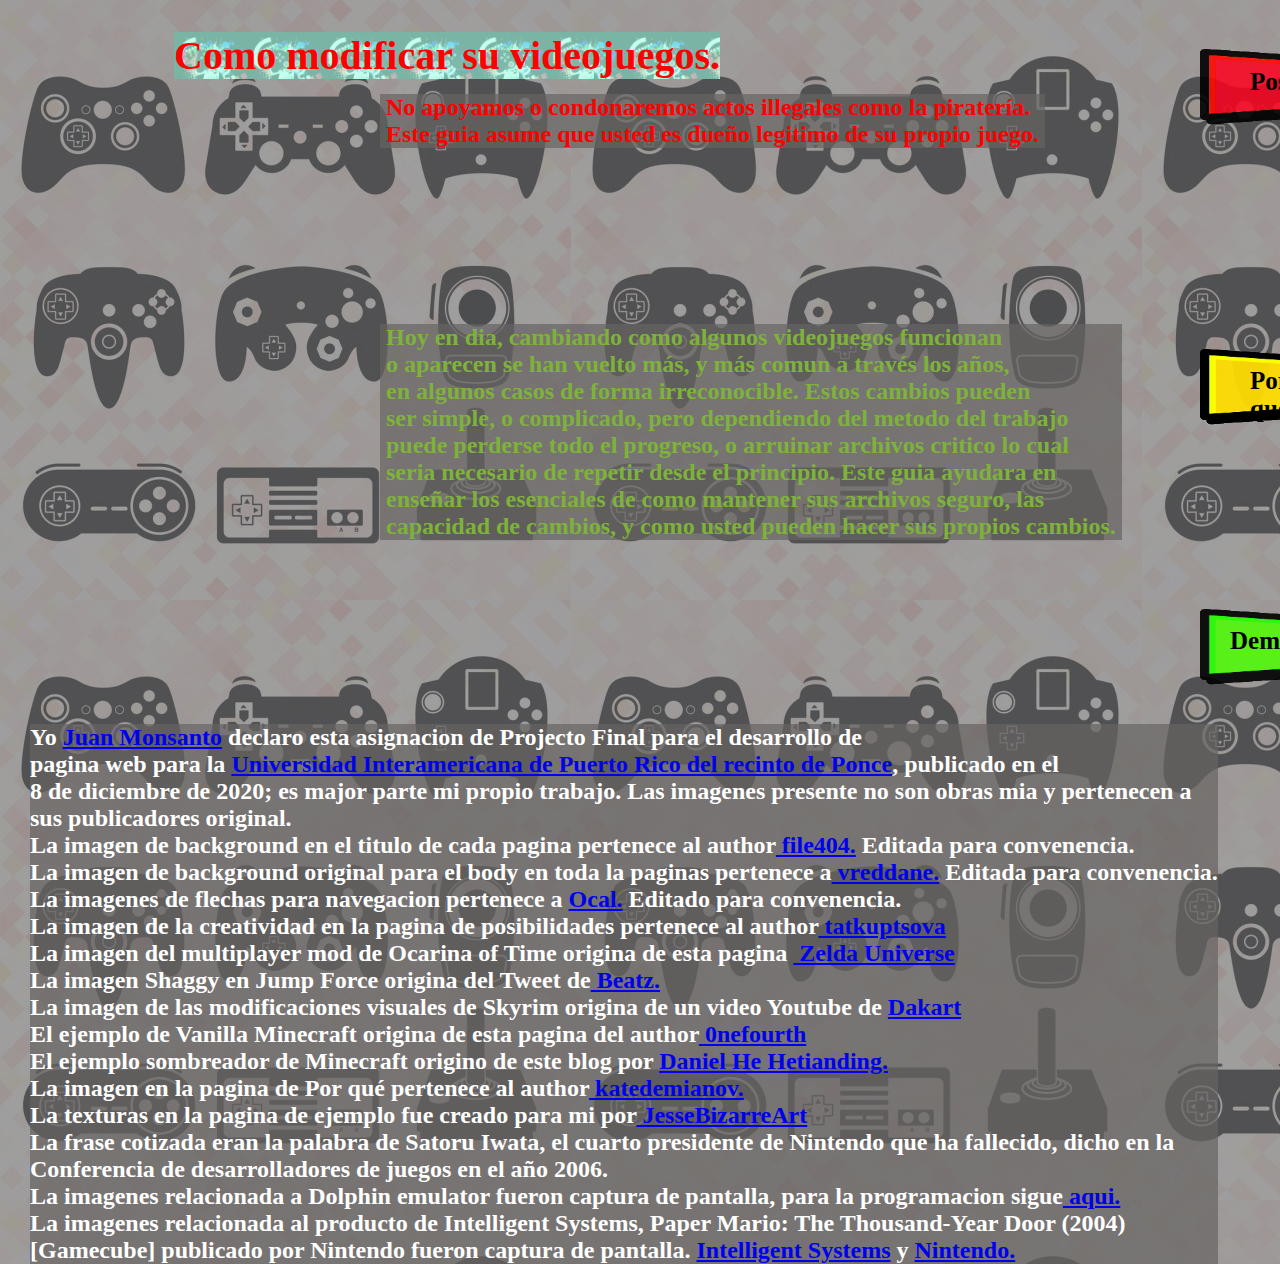
<file: index.html>
<!DOCTYPE html>
<html>
<head>
<title>Proyecto Final</title>
<meta charset="UTF-8">
<meta name="description" content="Guia general de modding de videojuegos">
<meta name="author" content="Juan Monsanto">
<link rel="stylesheet" href="Final.css">

</head>

<body>

<h1> Como modificar su videojuegos. </h1>

<pre> No apoyamos o condonaremos actos illegales como la piratería.
 Este guia asume que usted es dueño legitimo de su propio juego. </pre>

<pre class="Intro"> Hoy en dia, cambiando como algunos videojuegos funcionan
 o aparecen se han vuelto más, y más comun a través los años,
 en algunos casos de forma irreconocible. Estos cambios pueden
 ser simple, o complicado, pero dependiendo del metodo del trabajo
 puede perderse todo el progreso, o arruinar archivos critico lo cual
 seria necesario de repetir desde el principio. Este guia ayudara en
 enseñar los esenciales de como mantener sus archivos seguro, las
 capacidad de cambios, y como usted pueden hacer sus propios cambios. </pre>

<img src="RedArrow.png" alt="Flecha roja para guiarle hacia la pagina de Posibilidades, donde contiene los limites, y las capacidades en modificacion." usemap="#Posible"/>
<h2>Posibilidades</h2>
<img src="YellowArrow.png" alt="Flecha amarilla para guiarle hacia la pagina de Por qué, donde contiene las razones generales y sus beneficios." usemap="#Why"/>
<h3>Por qué</h3>
<img src="GreenArrow.png" alt="Flecha verde para guiarle hacia la pagina de Demonstración, donde contiene un ejemplo sencillo de como hacer una modificacion y aplicarla." usemap="#Example"/>
<h4>Demonstración</h4>

<pre class="Autoria">Yo <a href="mailto:JMON3560@interponce.edu" target="_blank">Juan Monsanto</a> declaro esta asignacion de Projecto Final para el desarrollo de 
pagina web para la <a href="http://ponce.inter.edu/" target="_blank">Universidad Interamericana de Puerto Rico del recinto de Ponce</a>, publicado en el 
8 de diciembre de 2020; es major parte mi propio trabajo. Las imagenes presente no son obras mia y pertenecen a 
sus publicadores original.
La imagen de background en el titulo de cada pagina pertenece al author<a href="https://depositphotos.com/13676452/stock-illustration-game-joypad.html" target="_blank"> file404.</a> Editada para convenencia.
La imagen de background original para el body en toda la paginas pertenece a<a href="https://depositphotos.com/35224581/stock-illustration-vector-se-retro-video-game.html" target="_blank"> vreddane.</a> Editada para convenencia.
La imagenes de flechas para navegacion pertenece a <a href="http://www.clker.com/clipart-3667.html" target="_blank">Ocal.</a> Editado para convenencia. 
La imagen de la creatividad en la pagina de posibilidades pertenece al author<a href="https://depositphotos.com/70383747/stock-illustration-design-of-progress-bar.html" target="_blank"> tatkuptsova</a>
La imagen del multiplayer mod de Ocarina of Time origina de esta pagina <a href="https://zeldauniverse.net/2012/02/22/ocarina-of-time-hack-allow-co-op-multiplayer-feature/" target="_blank"> Zelda Universe</a>
La imagen Shaggy en Jump Force origina del Tweet de<a href="https://twitter.com/beatzyt3/status/1096274464294223872" target="_blank"> Beatz.</a>
La imagen de las modificaciones visuales de Skyrim origina de un video Youtube de <a href="https://www.youtube.com/watch?v=Syeo0kB1Z3Y" target="blank">Dakart</a>
El ejemplo de Vanilla Minecraft origina de esta pagina del author<a href="https://www.planetminecraft.com/server/vanilla-minecraft-server-4430618/" target="_blank"> 0nefourth</a>
El ejemplo sombreador de Minecraft origino de este blog por <a href="https://worldofmanyworlds.wordpress.com/2015/05/26/how-to-use-shaders-and-mods-to-make-your-minecraft-look-better/" target="_blank">Daniel He Hetianding.</a>
La imagen en la pagina de Por qué pertenece al author<a href="https://depositphotos.com/257413704/stock-illustration-rgb.html" target="_blank"> katedemianov.</a>
La texturas en la pagina de ejemplo fue creado para mi por<a href="https://twitter.com/JesseBizarreArt" target="_blank"> JesseBizarreArt</a>
La frase cotizada eran la palabra de Satoru Iwata, el cuarto presidente de Nintendo que ha fallecido, dicho en la 
Conferencia de desarrolladores de juegos en el año 2006.
La imagenes relacionada a Dolphin emulator fueron captura de pantalla, para la programacion sigue<a href="https://dolphin-emu.org/" target="_blank"> aqui.</a>
La imagenes relacionada al producto de Intelligent Systems, Paper Mario: The Thousand-Year Door (2004)
[Gamecube] publicado por Nintendo fueron captura de pantalla. <a href="https://www.intsys.co.jp/english/" target="_blank">Intelligent Systems</a> y <a href="https://www.nintendo.com/" target="_blank">Nintendo.</a>
</pre>

<map name="Posible">

<area shape="rect" coords="0,2,297,225" <a href="Posibilidades.html"></a>
</map>
<map name="Why">
<area shape="rect" coords="0,2,297,225" <a href="Porque.html"></a>
</map>
<map name="Example">
<area shape="rect" coords="0,2,297,225" <a href="Demonstracion.html"></a>
</map>
</body>

</html>
</file>
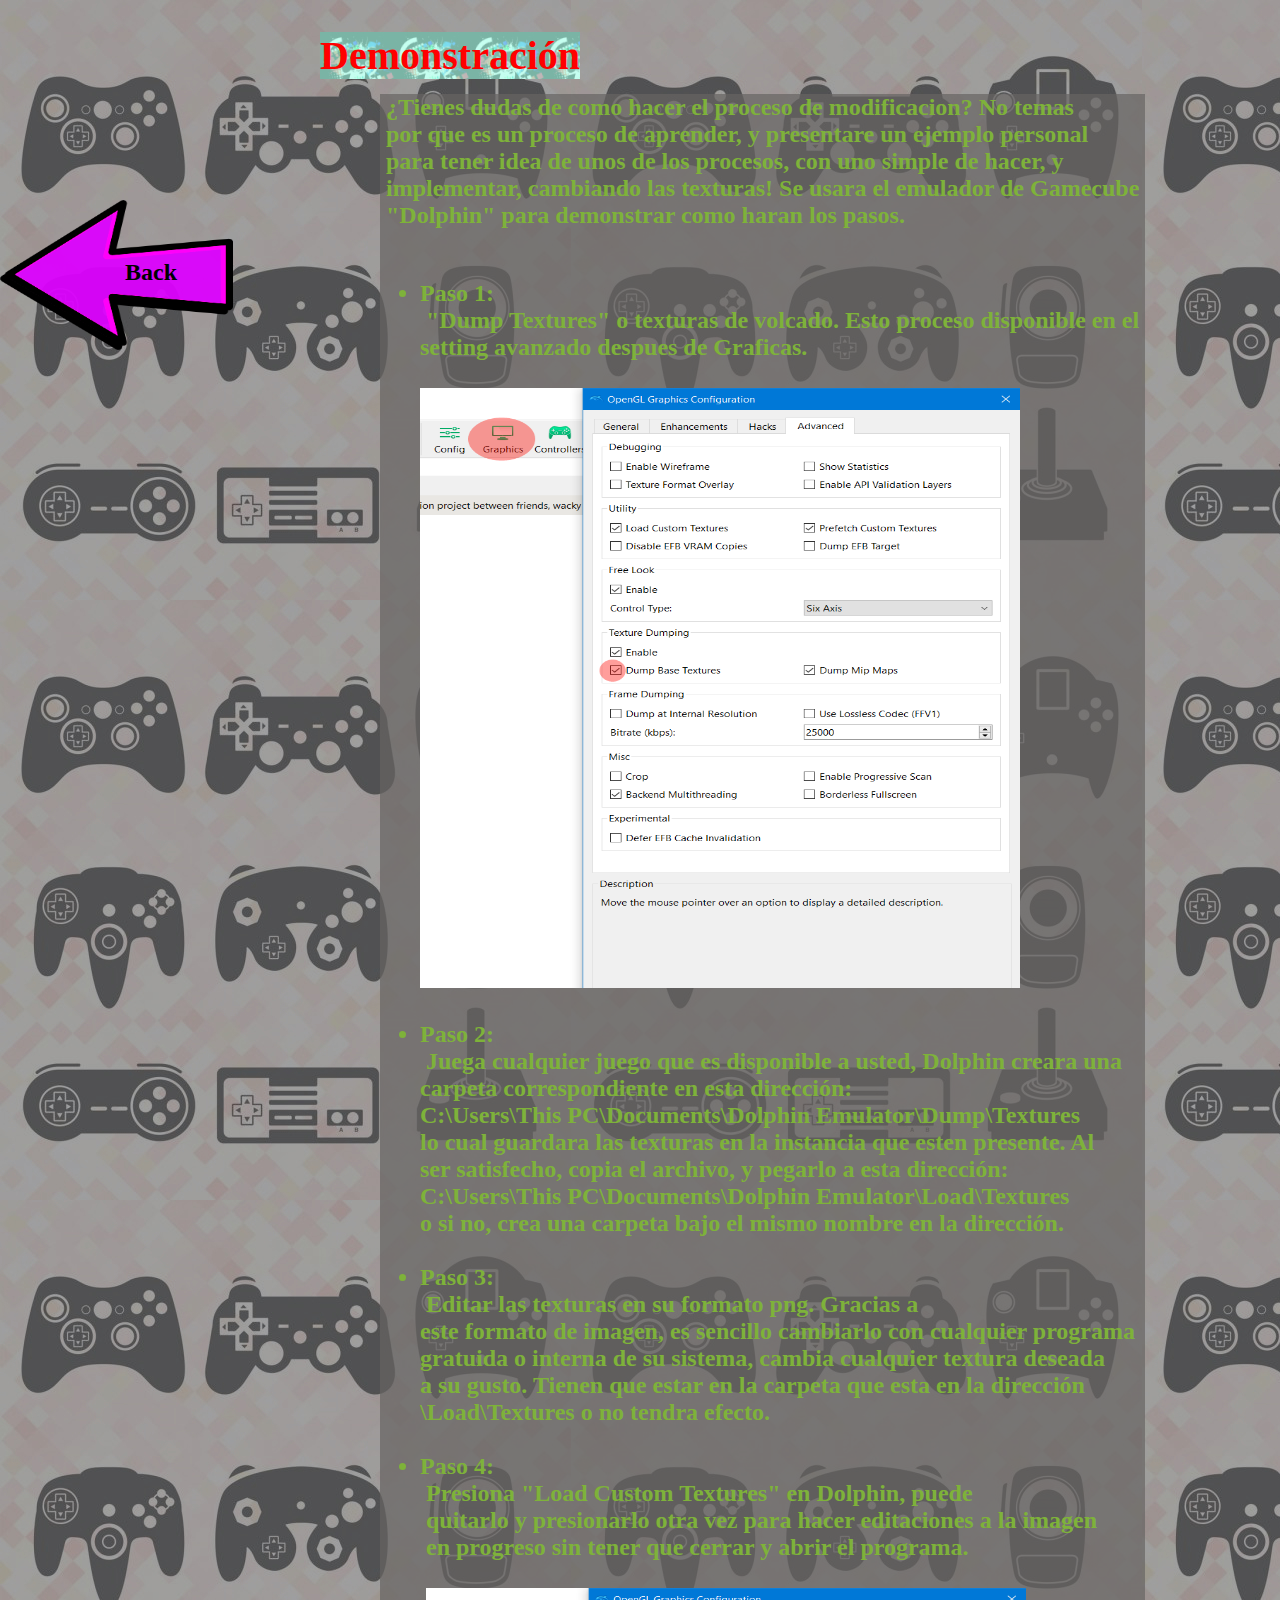
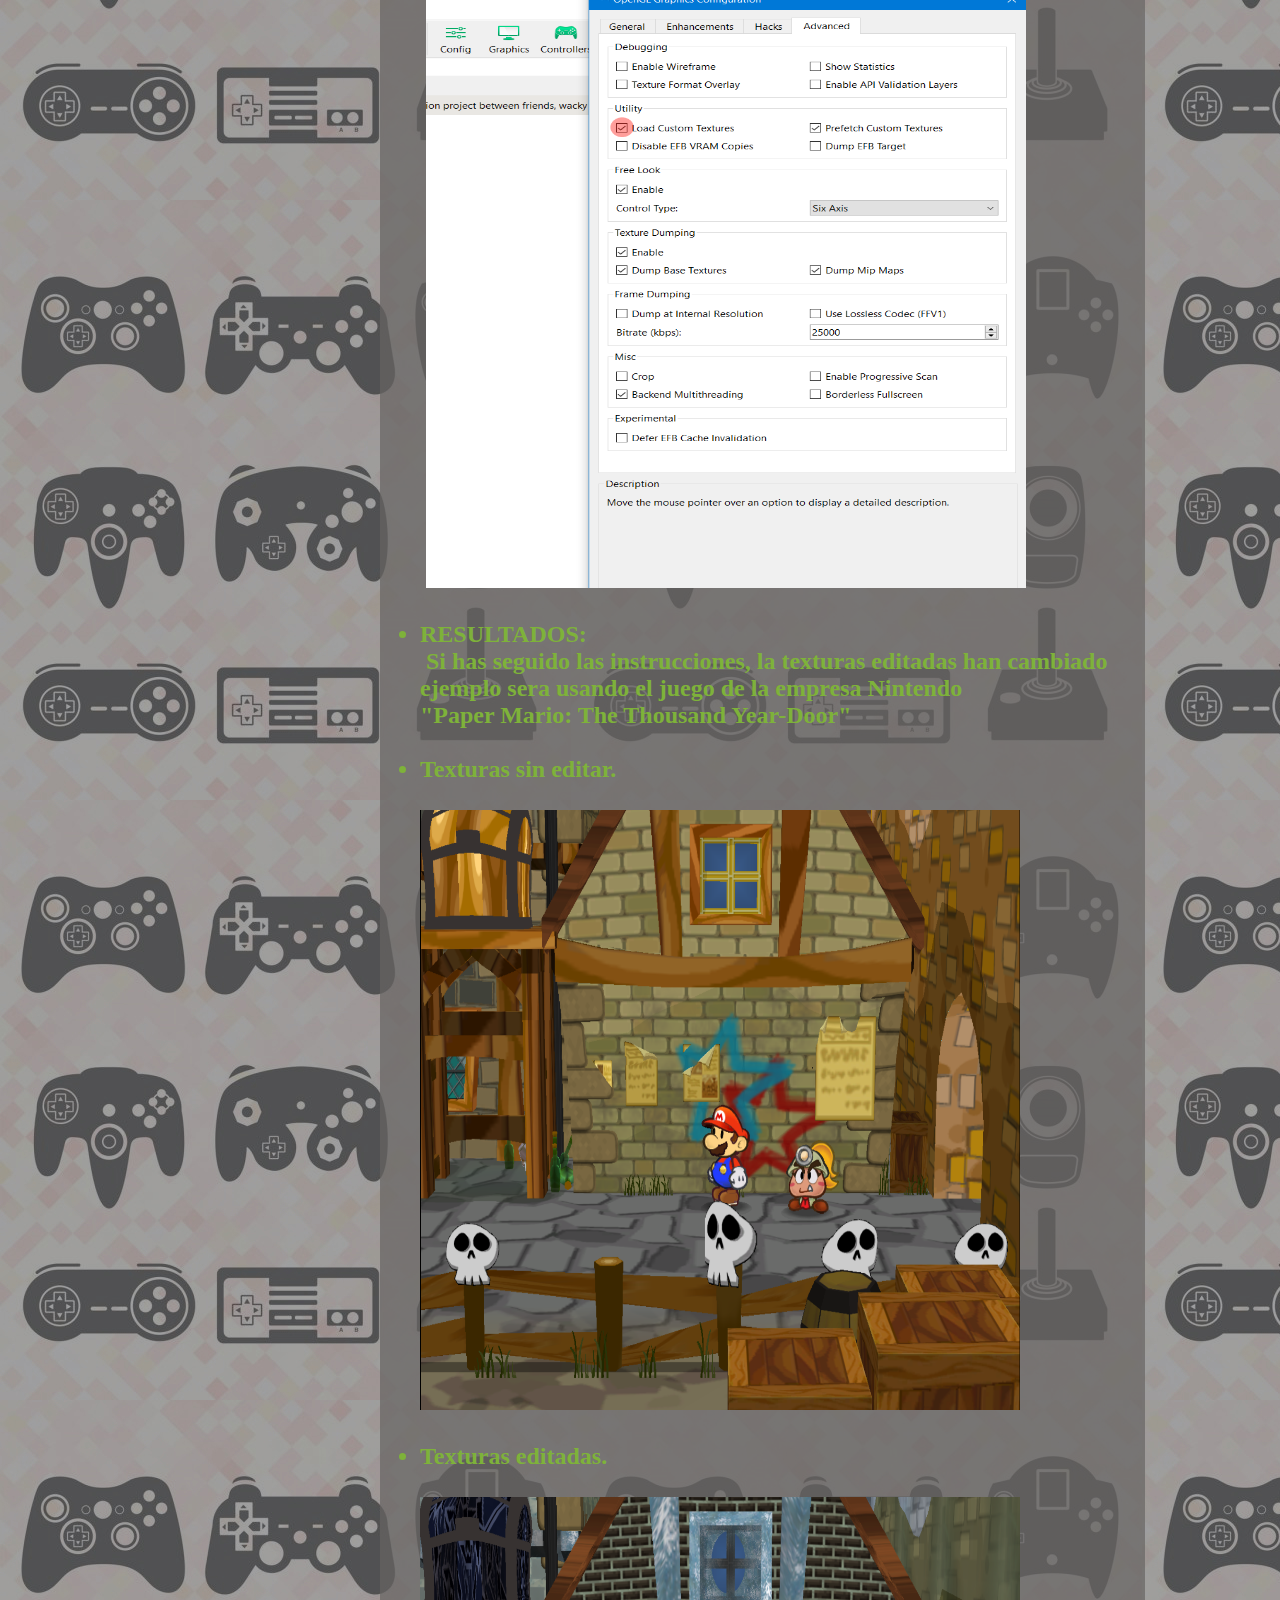
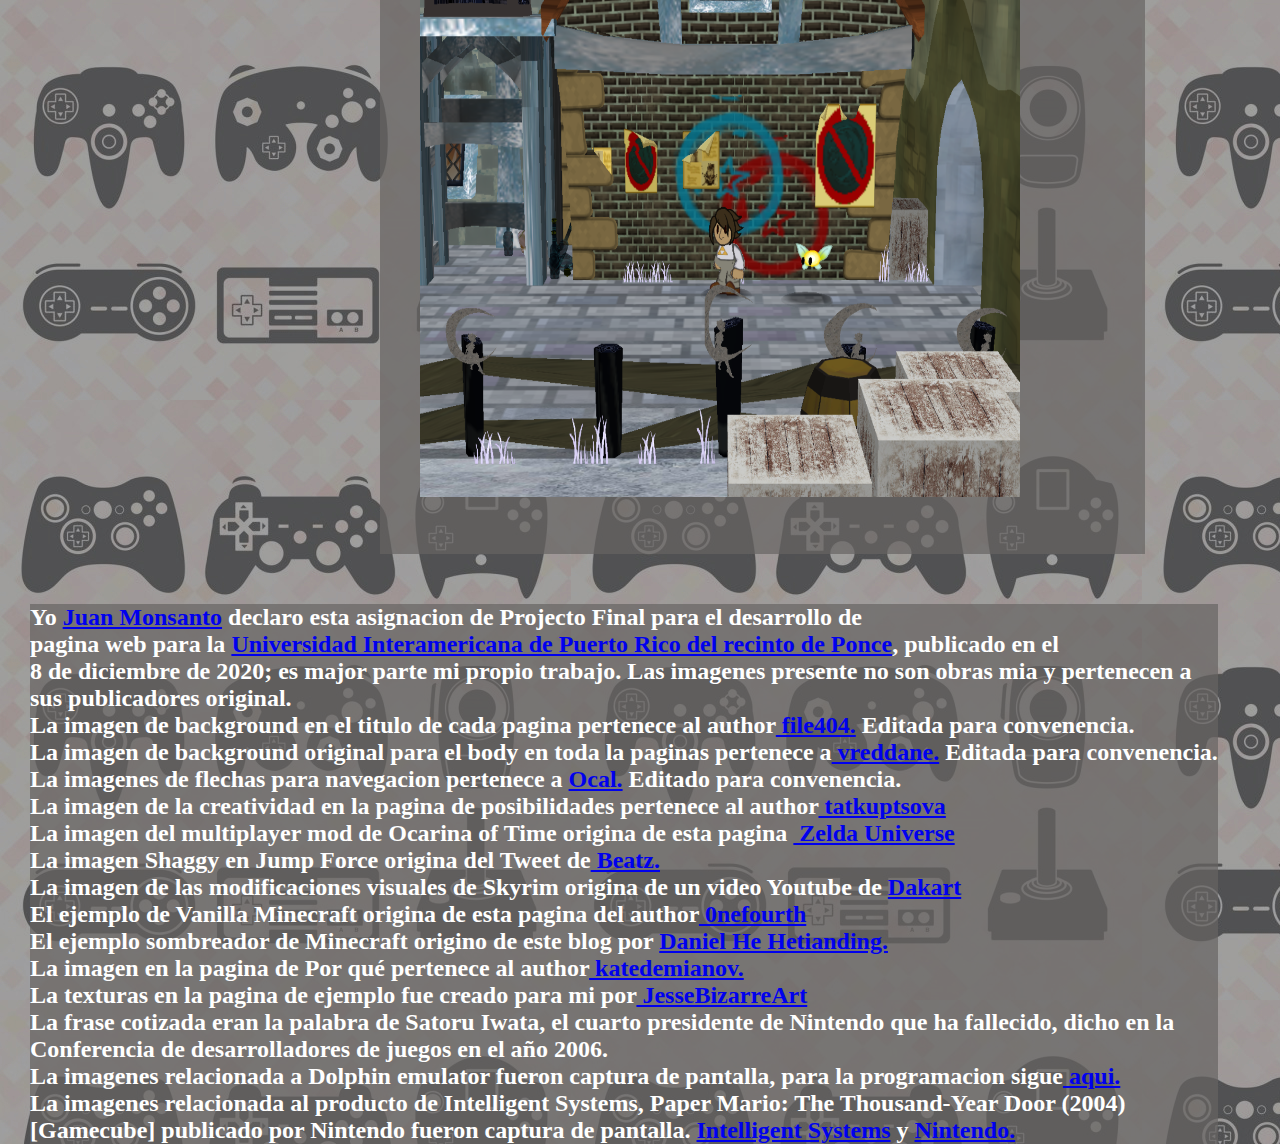
<file: Demonstracion.html>
<!DOCTYPE html>
<html>

<head>
<title>Demonstración</title>
<meta charset="UTF-8">
<meta name="description" content="Ejemplos y instrucción de modificacion">
<meta name="author" content="Juan Monsanto">
<link rel="stylesheet" href="FinalPart4.css">
</head>

<body>

<h1>Demonstración</h1>

<pre> ¿Tienes dudas de como hacer el proceso de modificacion? No temas 
 por que es un proceso de aprender, y presentare un ejemplo personal 
 para tener idea de unos de los procesos, con uno simple de hacer, y 
 implementar, cambiando las texturas! Se usara el emulador de Gamecube
 "Dolphin" para demonstrar como haran los pasos.
<ul>
<li>Paso 1:</li> "Dump Textures" o texturas de volcado. Esto proceso disponible en el 
setting avanzado despues de Graficas.

<img src="DumpTextures.png" alt="Accede la opcion entre config y controller y navega hacia el advance, aqui podras empezar.">

<li>Paso 2:</li> Juega cualquier juego que es disponible a usted, Dolphin creara una 
carpeta correspondiente en esta dirección: 
C:\Users\This PC\Documents\Dolphin Emulator\Dump\Textures 
lo cual guardara las texturas en la instancia que esten presente. Al
ser satisfecho, copia el archivo, y pegarlo a esta dirección:
C:\Users\This PC\Documents\Dolphin Emulator\Load\Textures
o si no, crea una carpeta bajo el mismo nombre en la dirección.

<li>Paso 3:</li> Editar las texturas en su formato png. Gracias a 
este formato de imagen, es sencillo cambiarlo con cualquier programa
gratuida o interna de su sistema, cambia cualquier textura deseada
a su gusto. Tienen que estar en la carpeta que esta en la dirección
\Load\Textures o no tendra efecto.

<li>Paso 4:</li> Presiona "Load Custom Textures" en Dolphin, puede
 quitarlo y presionarlo otra vez para hacer editaciones a la imagen
 en progreso sin tener que cerrar y abrir el programa.
 
 <img src="LoadTextures.png" alt="Accede la opcion entre config y controller y navega hacia el advance, aqui podras empezar.">
 
<li>RESULTADOS:</li> Si has seguido las instrucciones, la texturas editadas han cambiado
ejemplo sera usando el juego de la empresa Nintendo
"Paper Mario: The Thousand Year-Door"

<li>Texturas sin editar.</li>
<img src="NormalTextures.png" alt="El juego esta en su estado regular, sin ningun cambio.">

<li>Texturas editadas.</li>
<img src="CustomTextures.png" alt="La aparencia del juego se ha cambiado, de forma unica.">

</pre>

<p class="Home">Back</p>

<img src="HomeArrow.png" alt="Flecha violeta para volver a la pagina principal." usemap="#Home">

<map name="Home">
<area shape="rect" coords="0,2,297,225" <a href="index.html"></a>
</map>

<pre class="Autoria">Yo <a href="mailto:JMON3560@interponce.edu" target="_blank">Juan Monsanto</a> declaro esta asignacion de Projecto Final para el desarrollo de 
pagina web para la <a href="http://ponce.inter.edu/" target="_blank">Universidad Interamericana de Puerto Rico del recinto de Ponce</a>, publicado en el 
8 de diciembre de 2020; es major parte mi propio trabajo. Las imagenes presente no son obras mia y pertenecen a 
sus publicadores original.
La imagen de background en el titulo de cada pagina pertenece al author<a href="https://depositphotos.com/13676452/stock-illustration-game-joypad.html" target="_blank"> file404.</a> Editada para convenencia.
La imagen de background original para el body en toda la paginas pertenece a<a href="https://depositphotos.com/35224581/stock-illustration-vector-se-retro-video-game.html" target="_blank"> vreddane.</a> Editada para convenencia.
La imagenes de flechas para navegacion pertenece a <a href="http://www.clker.com/clipart-3667.html" target="_blank">Ocal.</a> Editado para convenencia. 
La imagen de la creatividad en la pagina de posibilidades pertenece al author<a href="https://depositphotos.com/70383747/stock-illustration-design-of-progress-bar.html" target="_blank"> tatkuptsova</a>
La imagen del multiplayer mod de Ocarina of Time origina de esta pagina <a href="https://zeldauniverse.net/2012/02/22/ocarina-of-time-hack-allow-co-op-multiplayer-feature/" target="_blank"> Zelda Universe</a>
La imagen Shaggy en Jump Force origina del Tweet de<a href="https://twitter.com/beatzyt3/status/1096274464294223872" target="_blank"> Beatz.</a>
La imagen de las modificaciones visuales de Skyrim origina de un video Youtube de <a href="https://www.youtube.com/watch?v=Syeo0kB1Z3Y" target="blank">Dakart</a>
El ejemplo de Vanilla Minecraft origina de esta pagina del author<a href="https://www.planetminecraft.com/server/vanilla-minecraft-server-4430618/" target="_blank"> 0nefourth</a>
El ejemplo sombreador de Minecraft origino de este blog por <a href="https://worldofmanyworlds.wordpress.com/2015/05/26/how-to-use-shaders-and-mods-to-make-your-minecraft-look-better/" target="_blank">Daniel He Hetianding.</a>
La imagen en la pagina de Por qué pertenece al author<a href="https://depositphotos.com/257413704/stock-illustration-rgb.html" target="_blank"> katedemianov.</a>
La texturas en la pagina de ejemplo fue creado para mi por<a href="https://twitter.com/JesseBizarreArt" target="_blank"> JesseBizarreArt</a>
La frase cotizada eran la palabra de Satoru Iwata, el cuarto presidente de Nintendo que ha fallecido, dicho en la 
Conferencia de desarrolladores de juegos en el año 2006.
La imagenes relacionada a Dolphin emulator fueron captura de pantalla, para la programacion sigue<a href="https://dolphin-emu.org/" target="_blank"> aqui.</a>
La imagenes relacionada al producto de Intelligent Systems, Paper Mario: The Thousand-Year Door (2004)
[Gamecube] publicado por Nintendo fueron captura de pantalla. <a href="https://www.intsys.co.jp/english/" target="_blank">Intelligent Systems</a> y <a href="https://www.nintendo.com/" target="_blank">Nintendo.</a>
</pre>

</body>

</html>
</file>
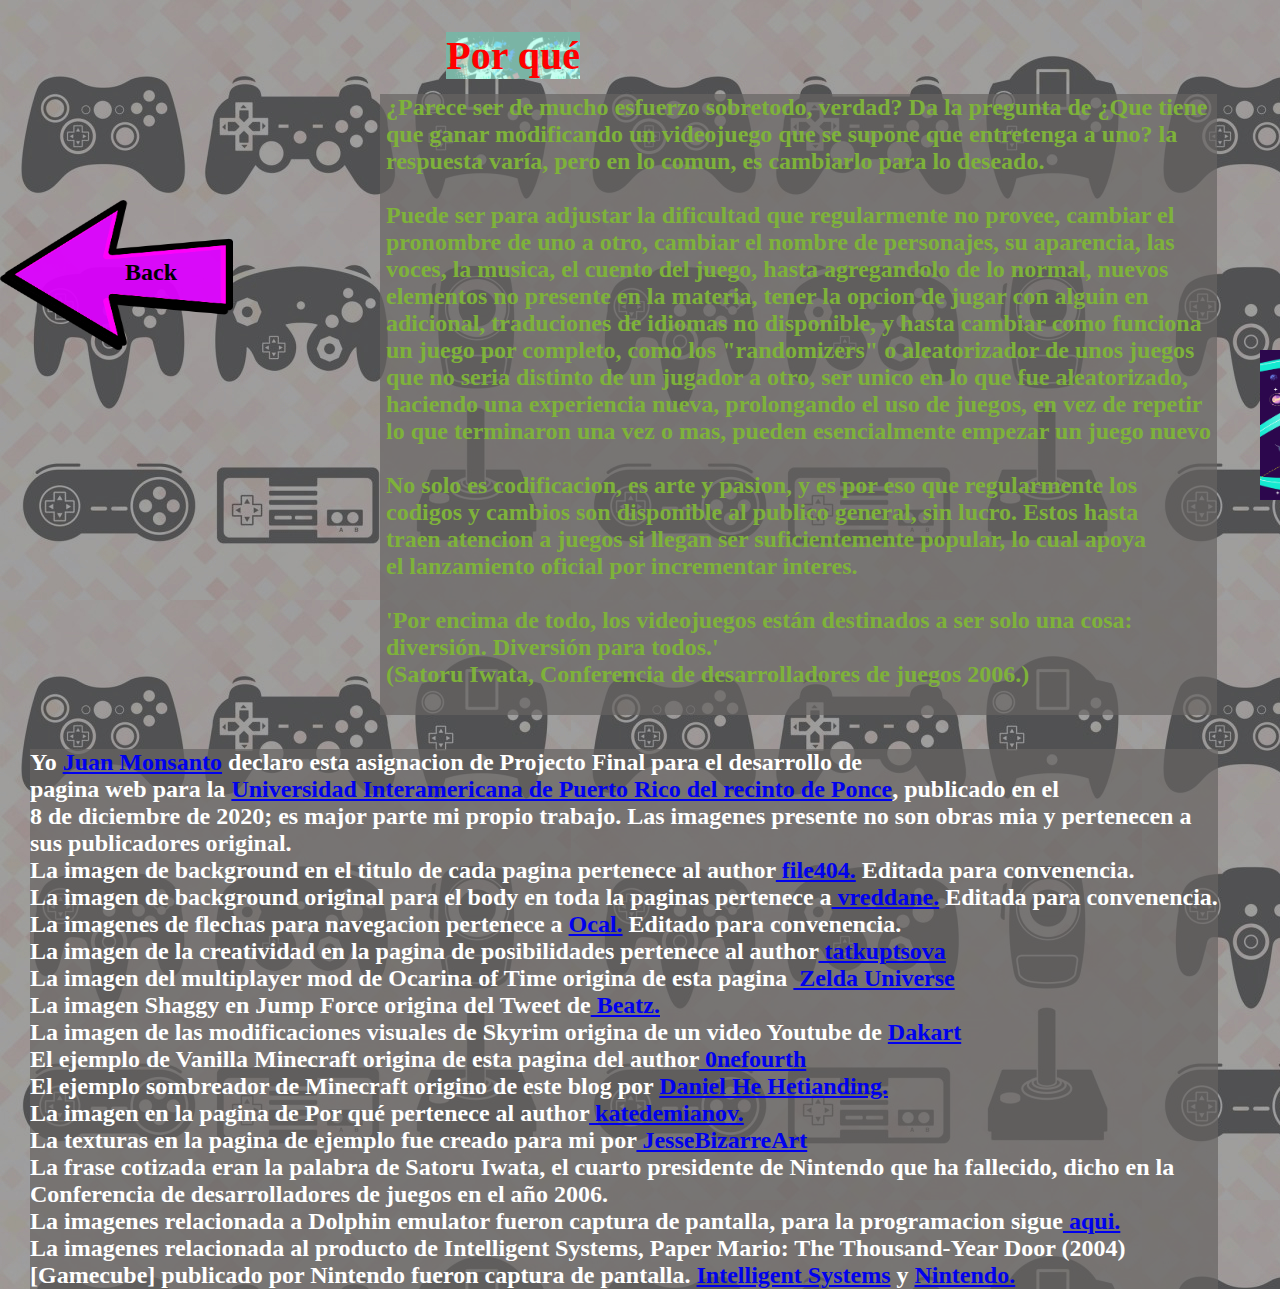
<file: Porque.html>
<!DOCTYPE html>
<html>

<head>
<title>Porque</title>
<meta charset="UTF-8">
<meta name="description" content="Razones para modificar video juegos.">
<meta name="author" content="Juan Monsanto">
<link rel="stylesheet" href="FinalPart3.css">
</head>

<body>

<h1>Por qué</h1>

<pre> ¿Parece ser de mucho esfuerzo sobretodo, verdad? Da la pregunta de ¿Que tiene 
 que ganar modificando un videojuego que se supone que entretenga a uno? la
 respuesta varía, pero en lo comun, es cambiarlo para lo deseado.
 
 Puede ser para adjustar la dificultad que regularmente no provee, cambiar el 
 pronombre de uno a otro, cambiar el nombre de personajes, su aparencia, las 
 voces, la musica, el cuento del juego, hasta agregandolo de lo normal, nuevos 
 elementos no presente en la materia, tener la opcion de jugar con alguin en 
 adicional, traduciones de idiomas no disponible, y hasta cambiar como funciona 
 un juego por completo, como los "randomizers" o aleatorizador de unos juegos 
 que no seria distinto de un jugador a otro, ser unico en lo que fue aleatorizado, 
 haciendo una experiencia nueva, prolongando el uso de juegos, en vez de repetir
 lo que terminaron una vez o mas, pueden esencialmente empezar un juego nuevo 
 
 No solo es codificacion, es arte y pasion, y es por eso que regularmente los 
 codigos y cambios son disponible al publico general, sin lucro. Estos hasta 
 traen atencion a juegos si llegan ser suficientemente popular, lo cual apoya
 el lanzamiento oficial por incrementar interes.
 
 'Por encima de todo, los videojuegos están destinados a ser solo una cosa: 
 diversión. Diversión para todos.'
 (Satoru Iwata, Conferencia de desarrolladores de juegos 2006.)
 </pre>

<img src="NoLimits.jpg" alt="Un joven usando technologia de realidad virtual, representando como parece que no hay limite.">

<img src="HomeArrow.png" alt="Flecha violeta para volver a la pagina principal." usemap="#Home">

<p class="Home">Back</p>

<map name="Home">
<area shape="rect" coords="0,2,297,225" <a href="index.html"></a>
</map>

<pre class="Autoria">Yo <a href="mailto:JMON3560@interponce.edu" target="_blank">Juan Monsanto</a> declaro esta asignacion de Projecto Final para el desarrollo de 
pagina web para la <a href="http://ponce.inter.edu/" target="_blank">Universidad Interamericana de Puerto Rico del recinto de Ponce</a>, publicado en el 
8 de diciembre de 2020; es major parte mi propio trabajo. Las imagenes presente no son obras mia y pertenecen a 
sus publicadores original.
La imagen de background en el titulo de cada pagina pertenece al author<a href="https://depositphotos.com/13676452/stock-illustration-game-joypad.html" target="_blank"> file404.</a> Editada para convenencia.
La imagen de background original para el body en toda la paginas pertenece a<a href="https://depositphotos.com/35224581/stock-illustration-vector-se-retro-video-game.html" target="_blank"> vreddane.</a> Editada para convenencia.
La imagenes de flechas para navegacion pertenece a <a href="http://www.clker.com/clipart-3667.html" target="_blank">Ocal.</a> Editado para convenencia. 
La imagen de la creatividad en la pagina de posibilidades pertenece al author<a href="https://depositphotos.com/70383747/stock-illustration-design-of-progress-bar.html" target="_blank"> tatkuptsova</a>
La imagen del multiplayer mod de Ocarina of Time origina de esta pagina <a href="https://zeldauniverse.net/2012/02/22/ocarina-of-time-hack-allow-co-op-multiplayer-feature/" target="_blank"> Zelda Universe</a>
La imagen Shaggy en Jump Force origina del Tweet de<a href="https://twitter.com/beatzyt3/status/1096274464294223872" target="_blank"> Beatz.</a>
La imagen de las modificaciones visuales de Skyrim origina de un video Youtube de <a href="https://www.youtube.com/watch?v=Syeo0kB1Z3Y" target="blank">Dakart</a>
El ejemplo de Vanilla Minecraft origina de esta pagina del author<a href="https://www.planetminecraft.com/server/vanilla-minecraft-server-4430618/" target="_blank"> 0nefourth</a>
El ejemplo sombreador de Minecraft origino de este blog por <a href="https://worldofmanyworlds.wordpress.com/2015/05/26/how-to-use-shaders-and-mods-to-make-your-minecraft-look-better/" target="_blank">Daniel He Hetianding.</a>
La imagen en la pagina de Por qué pertenece al author<a href="https://depositphotos.com/257413704/stock-illustration-rgb.html" target="_blank"> katedemianov.</a>
La texturas en la pagina de ejemplo fue creado para mi por<a href="https://twitter.com/JesseBizarreArt" target="_blank"> JesseBizarreArt</a>
La frase cotizada eran la palabra de Satoru Iwata, el cuarto presidente de Nintendo que ha fallecido, dicho en la 
Conferencia de desarrolladores de juegos en el año 2006.
La imagenes relacionada a Dolphin emulator fueron captura de pantalla, para la programacion sigue<a href="https://dolphin-emu.org/" target="_blank"> aqui.</a>
La imagenes relacionada al producto de Intelligent Systems, Paper Mario: The Thousand-Year Door (2004)
[Gamecube] publicado por Nintendo fueron captura de pantalla. <a href="https://www.intsys.co.jp/english/" target="_blank">Intelligent Systems</a> y <a href="https://www.nintendo.com/" target="_blank">Nintendo.</a>
</pre>

</body>

</html>
</file>
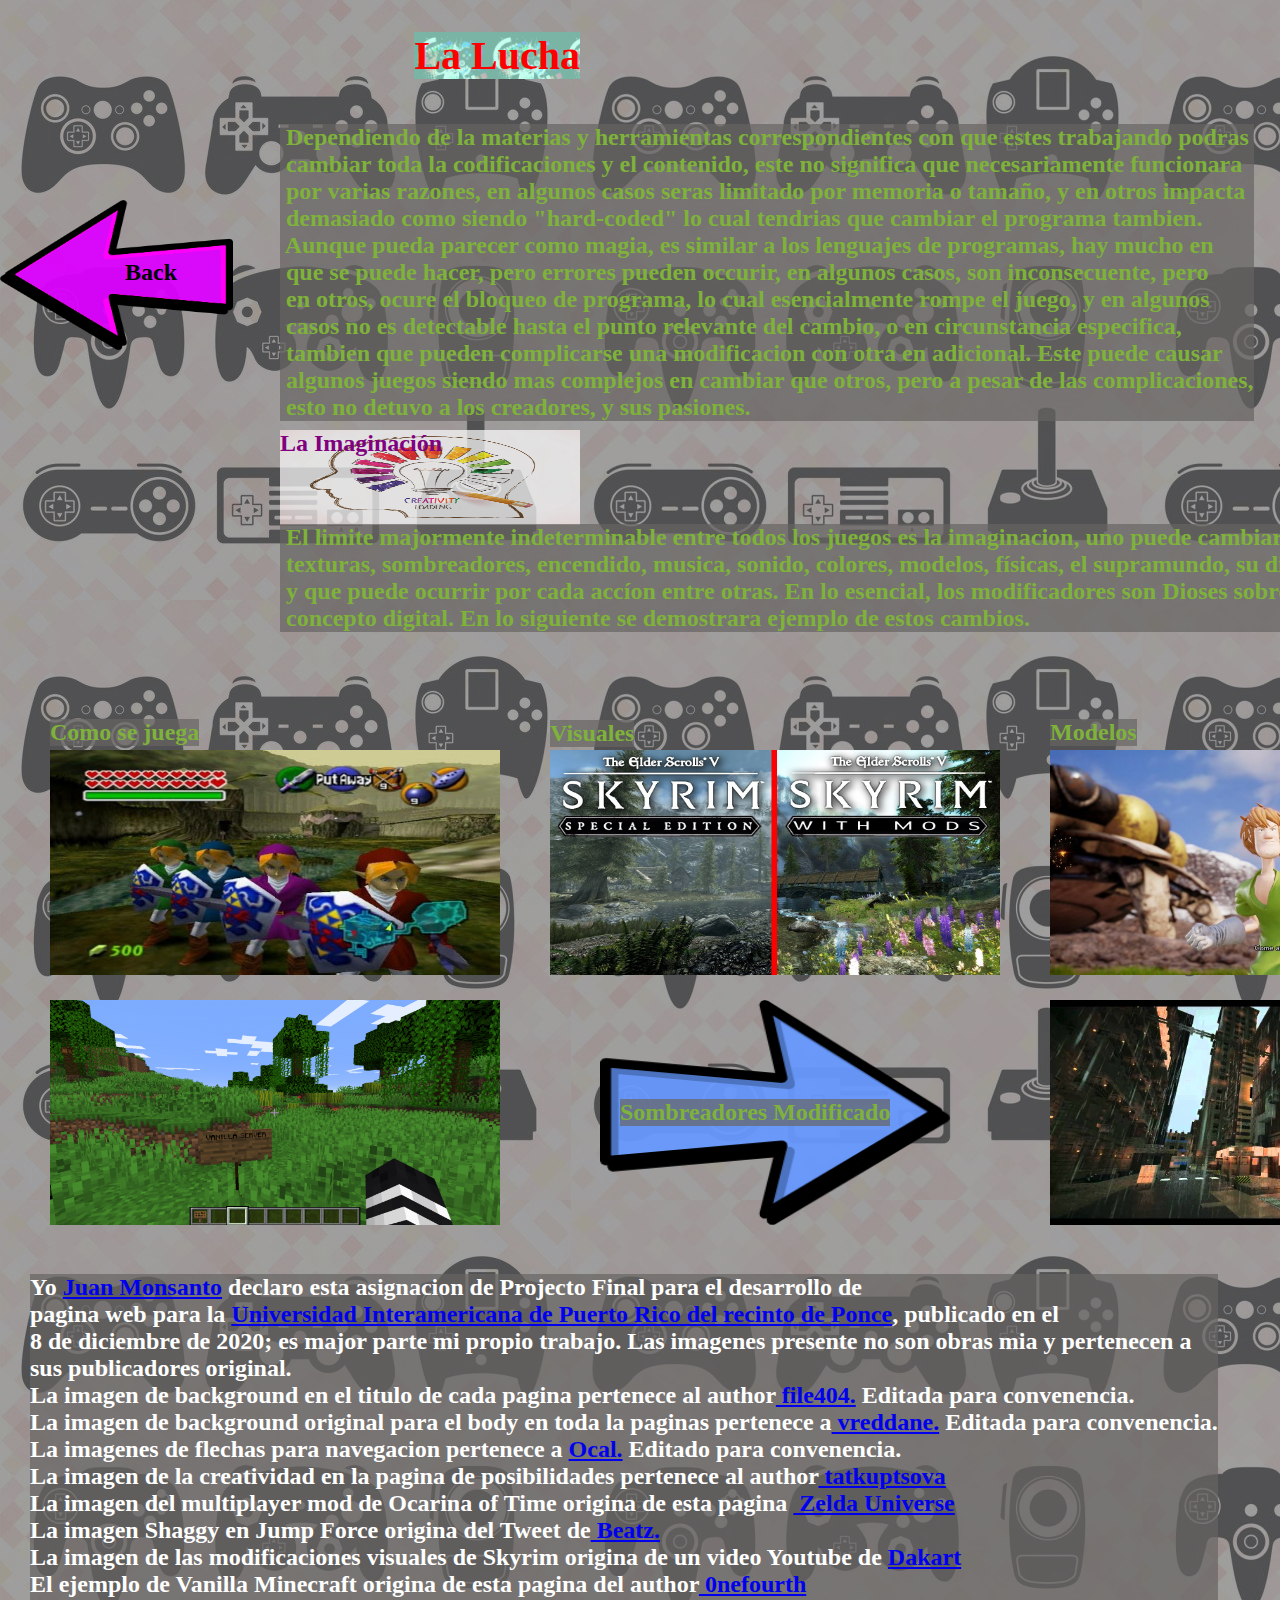
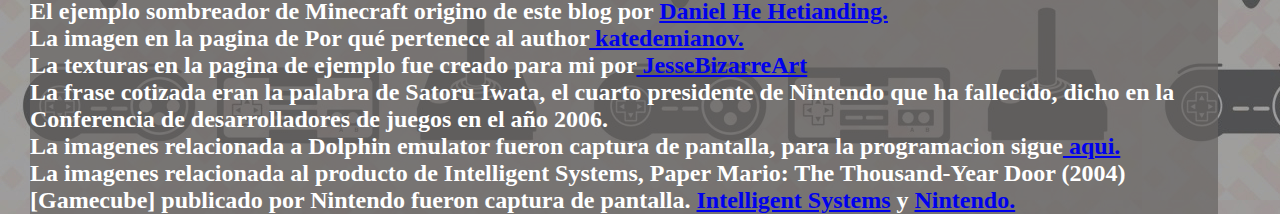
<file: Posibilidades.html>
<!DOCTYPE html>
<html>

<head>
<title>Posibilidades</title>
<meta charset="UTF-8">
<meta name="description" content="Las limitaciones, los individuos, y los grupos.">
<meta name="author" content="Juan Monsanto">
<link rel="stylesheet" href="FinalPart2.css">
</head>

<body>

<h1> La Lucha </h1>

<pre> Dependiendo de la materias y herramientas correspondientes con que estes trabajando podras
 cambiar toda la codificaciones y el contenido, este no significa que necesariamente funcionara
 por varias razones, en algunos casos seras limitado por memoria o tamaño, y en otros impacta
 demasiado como siendo "hard-coded" lo cual tendrias que cambiar el programa tambien.
 Aunque pueda parecer como magia, es similar a los lenguajes de programas, hay mucho en
 que se puede hacer, pero errores pueden occurir, en algunos casos, son inconsecuente, pero
 en otros, ocure el bloqueo de programa, lo cual esencialmente rompe el juego, y en algunos
 casos no es detectable hasta el punto relevante del cambio, o en circunstancia especifica,
 tambien que pueden complicarse una modificacion con otra en adicional. Este puede causar
 algunos juegos siendo mas complejos en cambiar que otros, pero a pesar de las complicaciones,
 esto no detuvo a los creadores, y sus pasiones. </pre>

<h2> La Imaginación </h2>

<pre class="Determination"> El limite majormente indeterminable entre todos los juegos es la imaginacion, uno puede cambiar la 
 texturas, sombreadores, encendido, musica, sonido, colores, modelos, físicas, el supramundo, su diseño 
 y que puede ocurrir por cada accíon entre otras. En lo esencial, los modificadores son Dioses sobre 
 concepto digital. En lo siguiente se demostrara ejemplo de estos cambios. </pre>
 
<img src="Gameplay.jpg" alt="Un juego de solo un jugador 'The Legend of Zelda Ocarina of Time' modificado para el multijugador"/>
<img src="Visuals.jpg" alt="Los visuales de un juego 'Skyrim' fue cambiado, incluyendo texturas, sombreadores, encendido, etc."/>
<img src="Models.jpg" alt="El modelo de unos de los personajes de un juego 'Jump Force' fue cambiado por otro, aunque parece comico esto es gran esfuerzo."/>
<img src="MinecraftVanilla.png" alt="Aqui es un juego 'Minecraft' en su estado original sin modificaciones."/>
<img src="Combination.jpg" alt="El mismo juego 'Minecraft' modificado usando sombreadores lo cual impacta la aparencia orginal grandmente."/>


<img src="Imagination.jpg" alt="Representacion de que la creatividad toma tiempo. Los limites verdaderos depende de uno, y su imaginacion." />
<img src="FreeArrow.png" alt="Representacion de transicion de original a modificado." />

<img src="HomeArrow.png" alt="Flecha violeta para volver a la pagina principal." usemap="#Home">

<h3>Sombreadores Modificado</h3>
<h4>Como se juega</h4>
<h5>Visuales</h5>
<h6>Modelos</h6>

<p class="Home">Back</p>

<map name="Home">
<area shape="rect" coords="0,2,297,225" <a href="index.html"></a>
</map>

<pre class="Autoria">Yo <a href="mailto:JMON3560@interponce.edu" target="_blank">Juan Monsanto</a> declaro esta asignacion de Projecto Final para el desarrollo de 
pagina web para la <a href="http://ponce.inter.edu/" target="_blank">Universidad Interamericana de Puerto Rico del recinto de Ponce</a>, publicado en el 
8 de diciembre de 2020; es major parte mi propio trabajo. Las imagenes presente no son obras mia y pertenecen a 
sus publicadores original.
La imagen de background en el titulo de cada pagina pertenece al author<a href="https://depositphotos.com/13676452/stock-illustration-game-joypad.html" target="_blank"> file404.</a> Editada para convenencia.
La imagen de background original para el body en toda la paginas pertenece a<a href="https://depositphotos.com/35224581/stock-illustration-vector-se-retro-video-game.html" target="_blank"> vreddane.</a> Editada para convenencia.
La imagenes de flechas para navegacion pertenece a <a href="http://www.clker.com/clipart-3667.html" target="_blank">Ocal.</a> Editado para convenencia. 
La imagen de la creatividad en la pagina de posibilidades pertenece al author<a href="https://depositphotos.com/70383747/stock-illustration-design-of-progress-bar.html" target="_blank"> tatkuptsova</a>
La imagen del multiplayer mod de Ocarina of Time origina de esta pagina <a href="https://zeldauniverse.net/2012/02/22/ocarina-of-time-hack-allow-co-op-multiplayer-feature/" target="_blank"> Zelda Universe</a>
La imagen Shaggy en Jump Force origina del Tweet de<a href="https://twitter.com/beatzyt3/status/1096274464294223872" target="_blank"> Beatz.</a>
La imagen de las modificaciones visuales de Skyrim origina de un video Youtube de <a href="https://www.youtube.com/watch?v=Syeo0kB1Z3Y" target="blank">Dakart</a>
El ejemplo de Vanilla Minecraft origina de esta pagina del author<a href="https://www.planetminecraft.com/server/vanilla-minecraft-server-4430618/" target="_blank"> 0nefourth</a>
El ejemplo sombreador de Minecraft origino de este blog por <a href="https://worldofmanyworlds.wordpress.com/2015/05/26/how-to-use-shaders-and-mods-to-make-your-minecraft-look-better/" target="_blank">Daniel He Hetianding.</a>
La imagen en la pagina de Por qué pertenece al author<a href="https://depositphotos.com/257413704/stock-illustration-rgb.html" target="_blank"> katedemianov.</a>
La texturas en la pagina de ejemplo fue creado para mi por<a href="https://twitter.com/JesseBizarreArt" target="_blank"> JesseBizarreArt</a>
La frase cotizada eran la palabra de Satoru Iwata, el cuarto presidente de Nintendo que ha fallecido, dicho en la 
Conferencia de desarrolladores de juegos en el año 2006.
La imagenes relacionada a Dolphin emulator fueron captura de pantalla, para la programacion sigue<a href="https://dolphin-emu.org/" target="_blank"> aqui.</a>
La imagenes relacionada al producto de Intelligent Systems, Paper Mario: The Thousand-Year Door (2004)
[Gamecube] publicado por Nintendo fueron captura de pantalla. <a href="https://www.intsys.co.jp/english/" target="_blank">Intelligent Systems</a> y <a href="https://www.nintendo.com/" target="_blank">Nintendo.</a>
</pre>

</body>

</html>
</file>
<file: Final.css>
body {
	background-image: url("Controllers.jpg");
  background-color: #7C7C7C;
}

h1 {
	background-image: url("TitleBG.jpg");
	color: red;
	outline-color: green;
	font-size: 250%;
	position: absolute;
	right: 560px;
	top: 5px;
}
	

pre {
	
	font-family: Times New Roman;
	font-size: 150%;
	color: red;
	background: rgba(102, 100, 99, 0.7);
	font-weight: bold;
	position: absolute;
	left: 380px;
	top: 70px;
	
}

pre.Intro {
	color: #7EB23A;
	position: absolute;
	left: 380px;
	top: 300px;
}

pre.Autoria {
	color: white;
	position: absolute;
	left: 30px;
	top: 700px;
}

img[src="RedArrow.png"] {
	opacity: 0.9;
	width: 300px;
	height: 150px;
	position: absolute;
	left: 1200px;
	top: 10px;
}

h2 {
	opacity: 1;
	font-size: 25px;
	position: absolute;
	left: 1250px;
	top: 47px;
	z-index: 2;
}

img[src="YellowArrow.png"] {
	opacity: 1;
	width: 300px;
	height: 150px;
	position: absolute;
	left: 1200px;
	top: 310px;
}

h3 {
	opacity: 1;
	font-size: 25px;
	position: absolute;
	left: 1250px;
	top: 342px;
}

img[src="GreenArrow.png"] {
	opacity: 0.9;
	width: 300px;
	height: 150px;
	position: absolute;
	left: 1200px;
	top: 570px;
}

h4 {
	opacity: 1;
	font-size: 25px;
	position: absolute;
	left: 1230px;
	top: 594px;
}
</file>
<file: FinalPart4.css>
body {
	background-image: url("Controllers.jpg");
  background-color: #7C7C7C;
}

h1 {
	color: red;
	background-image: url("TitleBG.jpg");
	font-size: 250%;
	position: absolute;
	right: 700px;
	top: 5px;
}
	
pre {
	
	font-family: Times New Roman;
	font-size: 150%;
	color: #7EB23A;
	background: rgba(102, 100, 99, 0.7);
	font-weight: bold;
	position: absolute;
	left: 380px;
	top: 70px;
	
}

pre.Intro {
	color: blue;
	position: absolute;
	left: 380px;
	top: 300px;
}

img[src="HomeArrow.png"] {
	opacity: 1;
	width: 233px;
	height: 150px;
	position: absolute;
	left: 0px;
	top: 200px;
	
}

p.Home {
	font-family: Times New Roman;
	font-size: 150%;
	font-weight: bold;
	position: absolute;
	left: 125px;
	top: 235px;
	z-index: 2;
}

img[src="DumpTextures.png"] {
	opacity: 1;
	width: 600px;
	height: 600px;
	
}

img[src="LoadTextures.png"] {
	opacity: 1;
	width: 600px;
	height: 600px;
	
}

img[src="NormalTextures.png"] {
	opacity: 1;
	width: 600px;
	height: 600px;
	
}

img[src="CustomTextures.png"] {
	opacity: 1;
	width: 600px;
	height: 600px;
	
}

pre.Autoria {
	color: white;
	position: absolute;
	left: 30px;
	top: 3780px;
}
</file>
<file: FinalPart3.css>
body {
	background-image: url("Controllers.jpg");
  background-color: #7C7C7C;
}

h1 {
	color: red;
	background-image: url("TitleBG.jpg");
	font-size: 250%;
	position: absolute;
	right: 700px;
	top: 5px;
}
	


pre {
	
	font-family: Times New Roman;
	font-size: 150%;
	color: #7EB23A;
	background: rgba(102, 100, 99, 0.7);
	font-weight: bold;
	position: absolute;
	left: 380px;
	top: 70px;
	
}

p.Home {
	font-family: Times New Roman;
	font-size: 150%;
	font-weight: bold;
	position: absolute;
	left: 125px;
	top: 235px;
	
}

img[src="NoLimits.jpg"] {
	opacity: 1;
	width: 233px;
	height: 150px;
	position: absolute;
	left: 1260px;
	top: 350px;
	
}

img[src="HomeArrow.png"] {
	opacity: 1;
	width: 233px;
	height: 150px;
	position: absolute;
	left: 0px;
	top: 200px;
	
}

pre.Autoria {
	color: white;
	position: absolute;
	left: 30px;
	top: 725px;
}
</file>
<file: FinalPart2.css>
body {
	background-image: url("Controllers.jpg");
  background-color: #7C7C7C;
  
}

h1 {
	color: red;
	background-image: url("TitleBG.jpg");
	font-size: 250%;
	position: absolute;
	right: 700px;
	top: 5px;
}
	


pre {
	
	font-family: Times New Roman;
	font-size: 150%;
	color: #7EB23A;
	background: rgba(102, 100, 99, 0.7);
	font-weight: bold;
	position: absolute;
	left: 280px;
	top: 100px;
	
}

h2 {
	color: purple;
	position: absolute;
	left: 280px;
	top: 410px;
}

pre.Determination {
	color: #7EB23A;
	position: absolute;
	left: 280px;
	top: 500px;
}

img[src="Gameplay.jpg"] {
	opacity: 1;
	width: 450px;
	height: 225px;
	position: absolute;
	left: 50px;
	top: 750px;
}

	img[src="Visuals.jpg"] {
	opacity: 1;
	width: 450px;
	height: 225px;
	position: absolute;
	left: 550px;
	top: 750px;
	}
	
	img[src="Models.jpg"] {
	opacity: 1;
	width: 450px;
	height: 225px;
	position: absolute;
	left: 1050px;
	top: 750px;
}

	img[src="MinecraftVanilla.png"] {
	opacity: 1;
	width: 450px;
	height: 225px;
	position: absolute;
	left: 50px;
	top: 1000px;
	}
	
	img[src="Combination.jpg"] {
	opacity: 1;
	width: 450px;
	height: 225px;
	position: absolute;
	left: 1050px;
	top: 1000px;
}

img[src="FreeArrow.png"] {
	opacity: 1;
	width: 350px;
	height: 225px;
	position: absolute;
	left: 600px;
	top: 1000px;
	
}

img[src="Imagination.jpg"] {
	opacity: 0.7;
	width: 300px;
	height: 95px;
	position: absolute;
	left: 280px;
	top: 430px;
	z-index: -1;
}

h3 {
	
	font-size: 150%;
	color: #7EB23A;
	background: rgba(102, 100, 99, 0.7);
	font-weight: bold;
	position: absolute;
	left: 620px;
	top: 1075px;
	z-index: 2;
	
}


h4 {
	
	font-size: 150%;
	color: #7EB23A;
	background: rgba(102, 100, 99, 0.7);
	font-weight: bold;
	position: absolute;
	left: 50px;
	top: 687px;
	z-index: 2;
	
}	

h5 {
	
	font-size: 150%;
	color: #7EB23A;
	background: rgba(102, 100, 99, 0.7);
	font-weight: bold;
	position: absolute;
	left: 550px;
	top: 680px;
	z-index: 2;
	
}

h6 {
	
	font-size: 150%;
	color: #7EB23A;
	background: rgba(102, 100, 99, 0.7);
	font-weight: bold;
	position: absolute;
	left: 1050px;
	top: 663px;
	z-index: 2;
	
}

img[src="HomeArrow.png"] {
	opacity: 1;
	width: 233px;
	height: 150px;
	position: absolute;
	left: 0px;
	top: 200px;
	
}

p.Home {
	font-family: Times New Roman;
	font-size: 150%;
	font-weight: bold;
	position: absolute;
	left: 125px;
	top: 235px;
	
}

pre.Autoria {
	color: white;
	position: absolute;
	left: 30px;
	top: 1250px;
}
</file>
